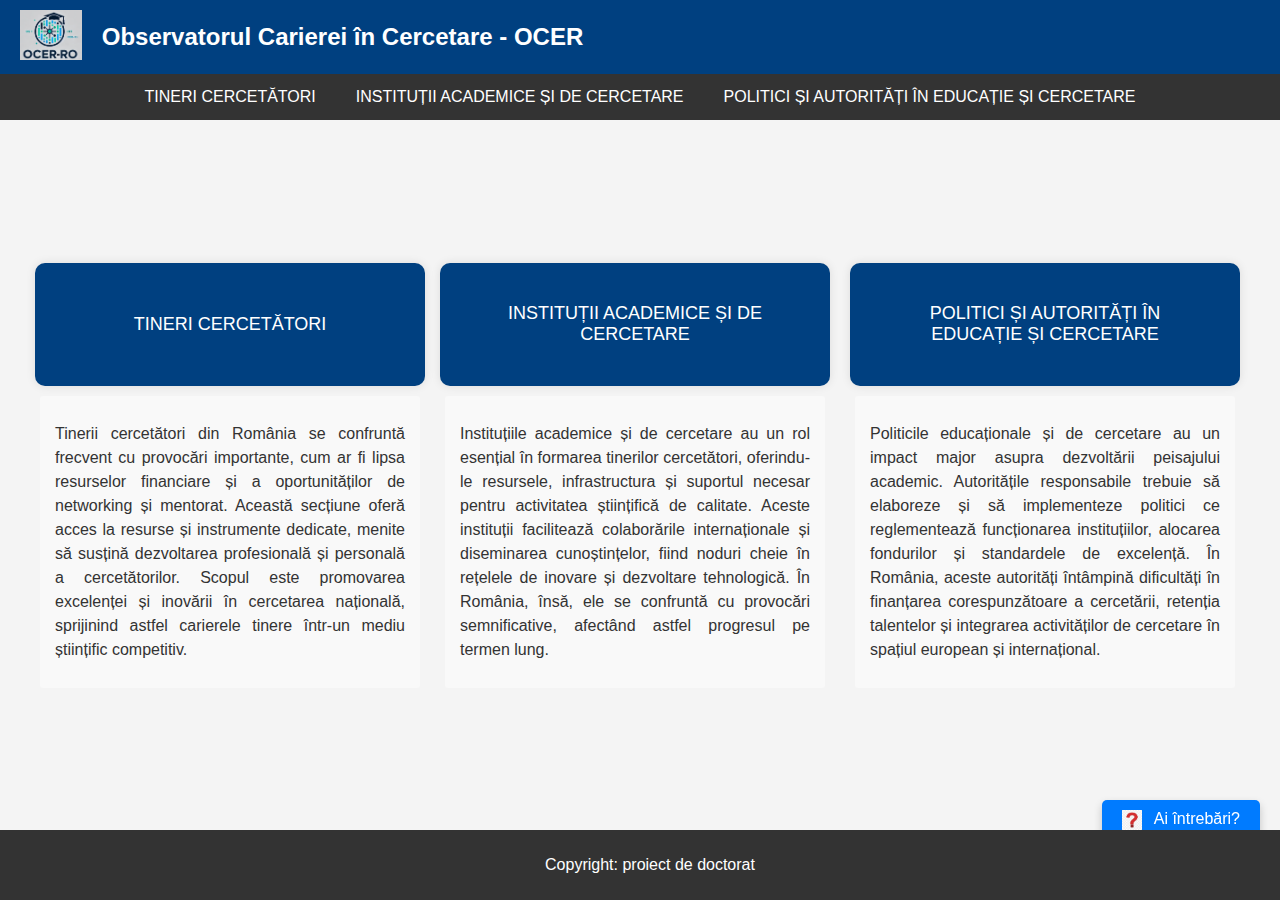
<file: index.html>
<!DOCTYPE html>
<html lang="ro">
<head>
    <meta charset="UTF-8">
    <meta name="viewport" content="width=device-width, initial-scale=1.0">
    <title>Observatorul Carierei în Cercetare - OCER</title>
    <link rel="stylesheet" href="style.css">
</head>
<body>

<header>
    <div class="logo">
        <a href="index.html">
            <img src="logo1.png" alt="Logo OCER">
        </a>
    </div>
    <div class="title">
        <h1>Observatorul Carierei în Cercetare - OCER</h1>
    </div>
</header>

<nav>
    <ul>
        <li><a href="tinericercetatori.html">TINERI CERCETĂTORI</a>
            <ul class="submenu">
                <li><a href="instrumente-evaluare.html">INSTRUMENTE EVALUARE</a></li>
                <li><a href="resurse-academice.html">RESURSE ACADEMICE</a></li>
                <li><a href="feedback.html">FEEDBACK</a></li>
            </ul>
        </li>
        <li><a href="institutii-academice.html">INSTITUȚII ACADEMICE ȘI DE CERCETARE</a>
            <ul class="submenu">
                <li><a href="monitorizare-progres.html">MONITORIZAREA PROGRESULUI CERCETĂRII</a></li>
                <li><a href="evaluare-conditii.html">EVALUAREA CONDIȚIILOR DE MUNCĂ</a></li>
                <li><a href="suport-dezvoltare.html">SUPORT ÎN DEZVOLTAREA CARIEREI</a></li>
            </ul>
        </li>
        <li><a href="politici-autoritati.html">POLITICI ȘI AUTORITĂȚI ÎN EDUCAȚIE ȘI CERCETARE</a>
            <ul class="submenu">
                <li><a href="politici-cercetare.html">POLITICI DE CERCETARE</a></li>
                <li><a href="evaluare-impact.html">EVALUAREA IMPACTULUI INVESTIȚIILOR ÎN CERCETARE</a></li>
                <li><a href="imbunatatire-mediu.html">ÎMBUNĂTĂȚIREA MEDIULUI DE CERCETARE</a></li>
            </ul>
        </li>
    </ul>
</nav>

<main>
    <div class="container">
        <div class="column">
            <div class="box">
                <a href="tinericercetatori.html">TINERI CERCETĂTORI</a>
            </div>
           
            <div class="text-index">
                <p>Tinerii cercetători din România se confruntă frecvent cu provocări importante, cum ar fi lipsa resurselor financiare și a oportunităților de networking și mentorat. Această secțiune oferă acces la resurse și instrumente dedicate, menite să susțină dezvoltarea profesională și personală a cercetătorilor. Scopul este promovarea excelenței și inovării în cercetarea națională, sprijinind astfel carierele tinere într-un mediu științific competitiv.</p>
            </div>
        </div>

        <div class="column">
            <div class="box">
                <a href="institutii-academice.html">INSTITUȚII ACADEMICE ȘI DE CERCETARE</a>
            </div>
            <div class="text-index">
                <p>
                    Instituțiile academice și de cercetare au un rol esențial în formarea tinerilor cercetători, oferindu-le resursele, infrastructura și suportul necesar pentru activitatea științifică de calitate. Aceste instituții facilitează colaborările internaționale și diseminarea cunoștințelor, fiind noduri cheie în rețelele de inovare și dezvoltare tehnologică. În România, însă, ele se confruntă cu provocări semnificative, afectând astfel progresul pe termen lung.</p>
            </div>
        </div>

        <div class="column">
            <div class="box">
                <a href="politici-autoritati.html">POLITICI ȘI AUTORITĂȚI ÎN EDUCAȚIE ȘI CERCETARE</a>
            </div>
            <div class="text-index">
                <p>Politicile educaționale și de cercetare au un impact major asupra dezvoltării peisajului academic. Autoritățile responsabile trebuie să elaboreze și să implementeze politici ce reglementează funcționarea instituțiilor, alocarea fondurilor și standardele de excelență. În România, aceste autorități întâmpină dificultăți în finanțarea corespunzătoare a cercetării, retenția talentelor și integrarea activităților de cercetare în spațiul european și internațional.</p>
            </div>
        </div>
    </div>
</main>

<div class="floating-button" onclick="window.location.href='mailto:elena.faina@upb.ro'">
    <img src="intrebari.jpg" alt="Întrebări">
    Ai întrebări?
</div>

<footer>
    <p>Copyright: proiect de doctorat</p>
</footer>

</body>
</html>
</file>
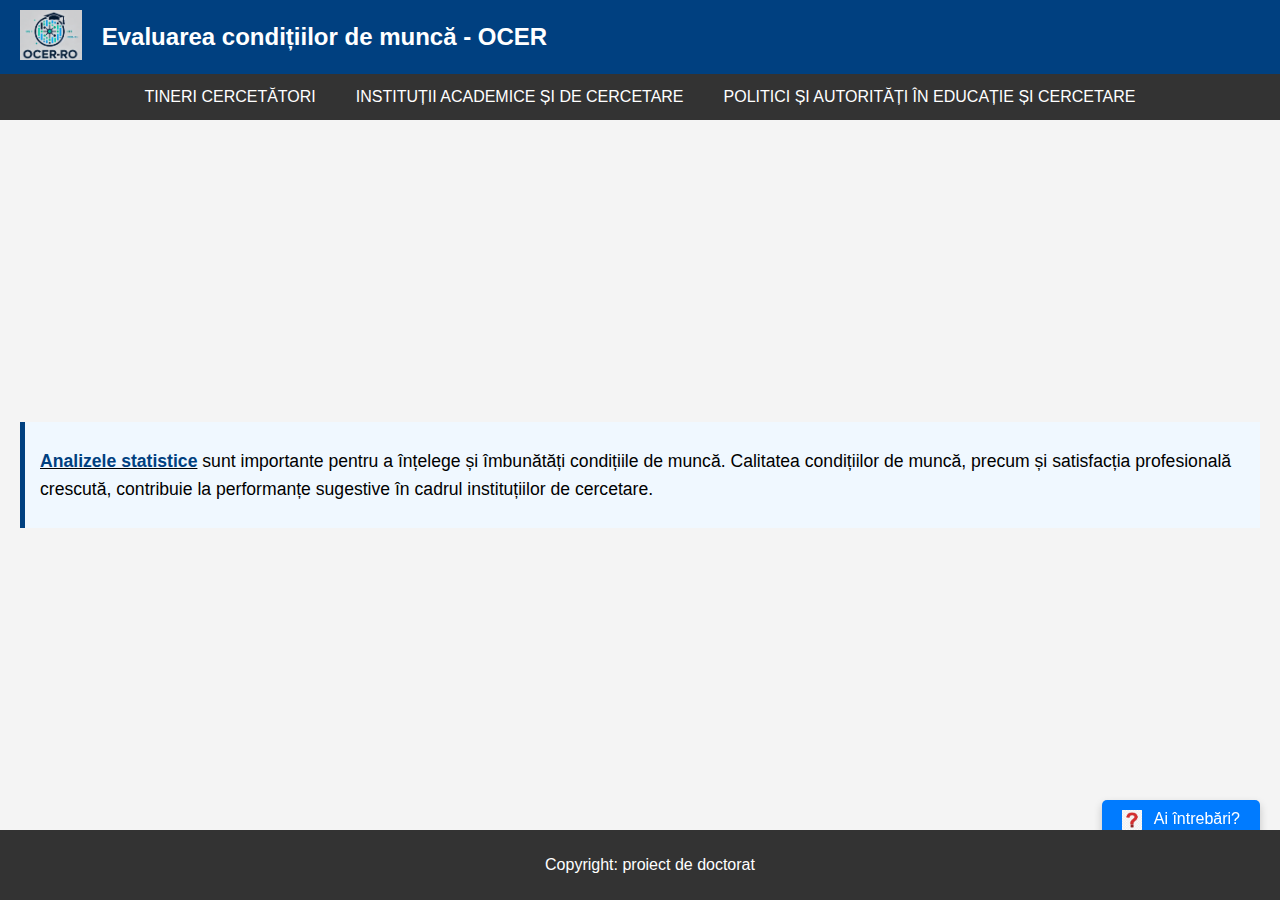
<file: evaluare-conditii.html>
<!DOCTYPE html>
<html lang="ro">
<head>
    <meta charset="UTF-8">
    <meta name="viewport" content="width=device-width, initial-scale=1.0">
    <title>Evaluarea condițiilor de muncă - OCER</title>
    <link rel="stylesheet" href="style.css">
</head>
<body>

<header>
    <div class="logo">
        <a href="index.html">
            <img src="logo1.png" alt="Logo OCER">
        </a>
    </div>
    <div class="title">
        <h1>Evaluarea condițiilor de muncă - OCER</h1>
    </div>
</header>

<nav>
    <ul>
        <li><a href="tinericercetatori.html">TINERI CERCETĂTORI</a>
            <ul class="submenu">
                <li><a href="instrumente-evaluare.html">INSTRUMENTE EVALUARE</a></li>
                <li><a href="resurse-academice.html">RESURSE ACADEMICE</a></li>
                <li><a href="feedback.html">FEEDBACK</a></li>
            </ul>
        </li>
        <li><a href="institutii-academice.html">INSTITUȚII ACADEMICE ȘI DE CERCETARE</a>
            <ul class="submenu">
                <li><a href="monitorizare-progres.html">MONITORIZAREA PROGRESULUI CERCETĂRII</a></li>
                <li><a href="evaluare-conditii.html">EVALUAREA CONDIȚIILOR DE MUNCĂ</a></li>
                <li><a href="suport-dezvoltare.html">SUPORT ÎN DEZVOLTAREA CARIEREI</a></li>
            </ul>
        </li>
        <li><a href="politici-autoritati.html">POLITICI ȘI AUTORITĂȚI ÎN EDUCAȚIE ȘI CERCETARE</a>
            <ul class="submenu">
                <li><a href="politici-cercetare.html">POLITICI DE CERCETARE</a></li>
                <li><a href="evaluare-impact.html">EVALUAREA IMPACTULUI INVESTIȚIILOR ÎN CERCETARE</a></li>
                <li><a href="imbunatatire-mediu.html">ÎMBUNĂTĂȚIREA MEDIULUI DE CERCETARE</a></li>
            </ul>
        </li>
    </ul>
</nav>

<main>
    <div class="text">
        <p><u><strong>Analizele statistice</u></strong> sunt importante pentru a înțelege și îmbunătăți condițiile de muncă. Calitatea condițiilor de muncă, precum și satisfacția profesională crescută, contribuie la performanțe sugestive în cadrul instituțiilor de cercetare.</p>
    </div>
</main>

<div class="floating-button" onclick="window.location.href='mailto:elena.faina@upb.ro'">
    <img src="intrebari.jpg" alt="Întrebări">
    Ai întrebări?
</div>

<footer>
    <p>Copyright: proiect de doctorat</p>
</footer>

</body>
</html>
</file>
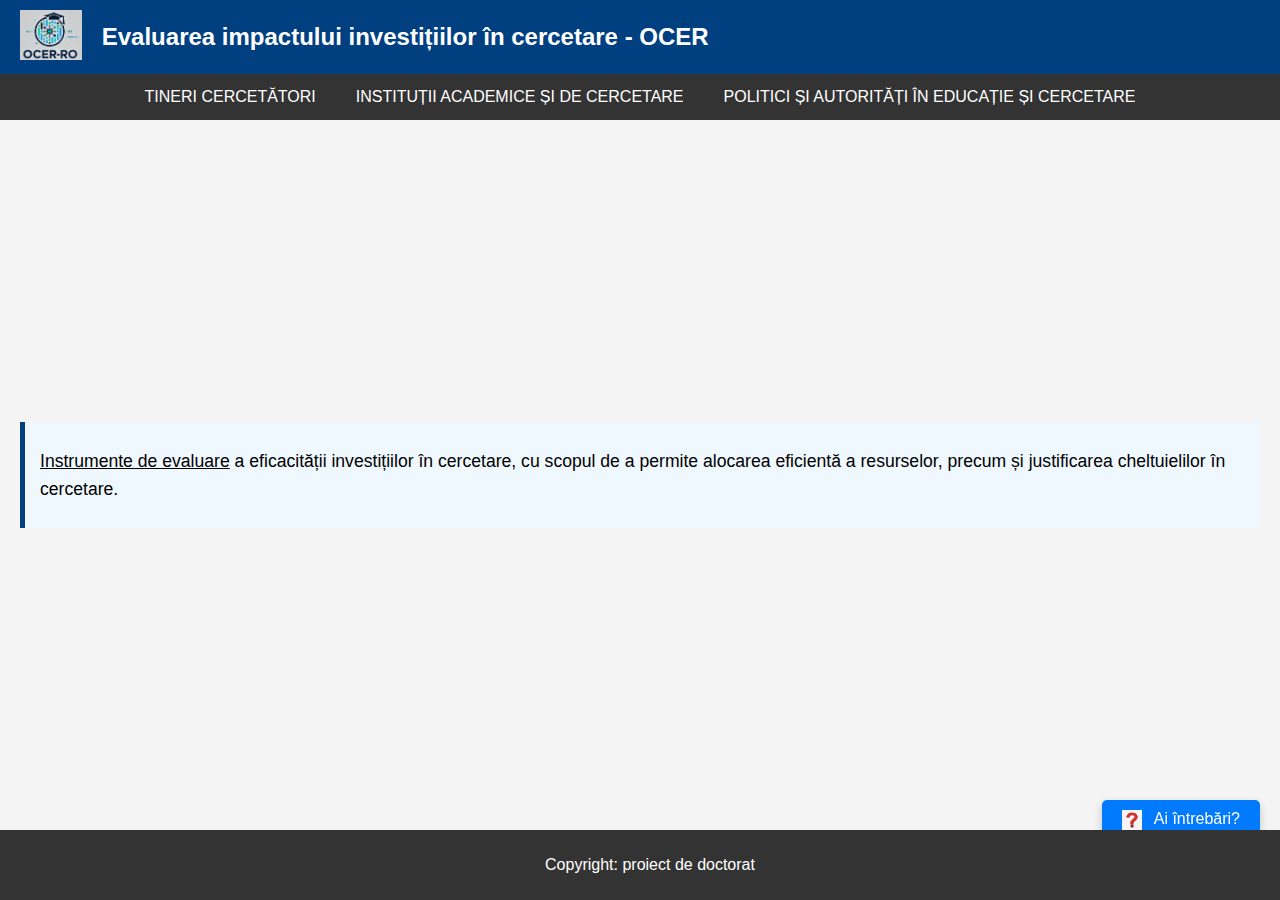
<file: evaluare-impact.html>
<!DOCTYPE html>
<html lang="ro">
<head>
    <meta charset="UTF-8">
    <meta name="viewport" content="width=device-width, initial-scale=1.0">
    <title>Evaluarea impactului investițiilor în cercetare - OCER</title>
    <link rel="stylesheet" href="style.css">
</head>
<body>

<header>
    <div class="logo">
        <a href="index.html">
            <img src="logo1.png" alt="Logo OCER">
        </a>
    </div>
    <div class="title">
        <h1>Evaluarea impactului investițiilor în cercetare - OCER</h1>
    </div>
</header>

<nav>
    <ul>
        <li><a href="tinericercetatori.html">TINERI CERCETĂTORI</a>
            <ul class="submenu">
                <li><a href="instrumente-evaluare.html">INSTRUMENTE EVALUARE</a></li>
                <li><a href="resurse-academice.html">RESURSE ACADEMICE</a></li>
                <li><a href="feedback.html">FEEDBACK</a></li>
            </ul>
        </li>
        <li><a href="institutii-academice.html">INSTITUȚII ACADEMICE ȘI DE CERCETARE</a>
            <ul class="submenu">
                <li><a href="monitorizare-progres.html">MONITORIZAREA PROGRESULUI CERCETĂRII</a></li>
                <li><a href="evaluare-conditii.html">EVALUAREA CONDIȚIILOR DE MUNCĂ</a></li>
                <li><a href="suport-dezvoltare.html">SUPORT ÎN DEZVOLTAREA CARIEREI</a></li>
            </ul>
        </li>
        <li><a href="politici-autoritati.html">POLITICI ȘI AUTORITĂȚI ÎN EDUCAȚIE ȘI CERCETARE</a>
            <ul class="submenu">
                <li><a href="politici-cercetare.html">POLITICI DE CERCETARE</a></li>
                <li><a href="evaluare-impact.html">EVALUAREA IMPACTULUI INVESTIȚIILOR ÎN CERCETARE</a></li>
                <li><a href="imbunatatire-mediu.html">ÎMBUNĂTĂȚIREA MEDIULUI DE CERCETARE</a></li>
            </ul>
        </li>
    </ul>
</nav>

<main>
    <div class="text">
        <p><u>Instrumente de evaluare</u> a eficacității investițiilor în cercetare, cu scopul de a permite alocarea eficientă a resurselor, precum și justificarea cheltuielilor în cercetare.</p>
    </div>
</main>

<div class="floating-button" onclick="window.location.href='mailto:elena.faina@upb.ro'">
    <img src="intrebari.jpg" alt="Întrebări">
    Ai întrebări?
</div>

<footer>
    <p>Copyright: proiect de doctorat</p>
</footer>

</body>
</html>
</file>
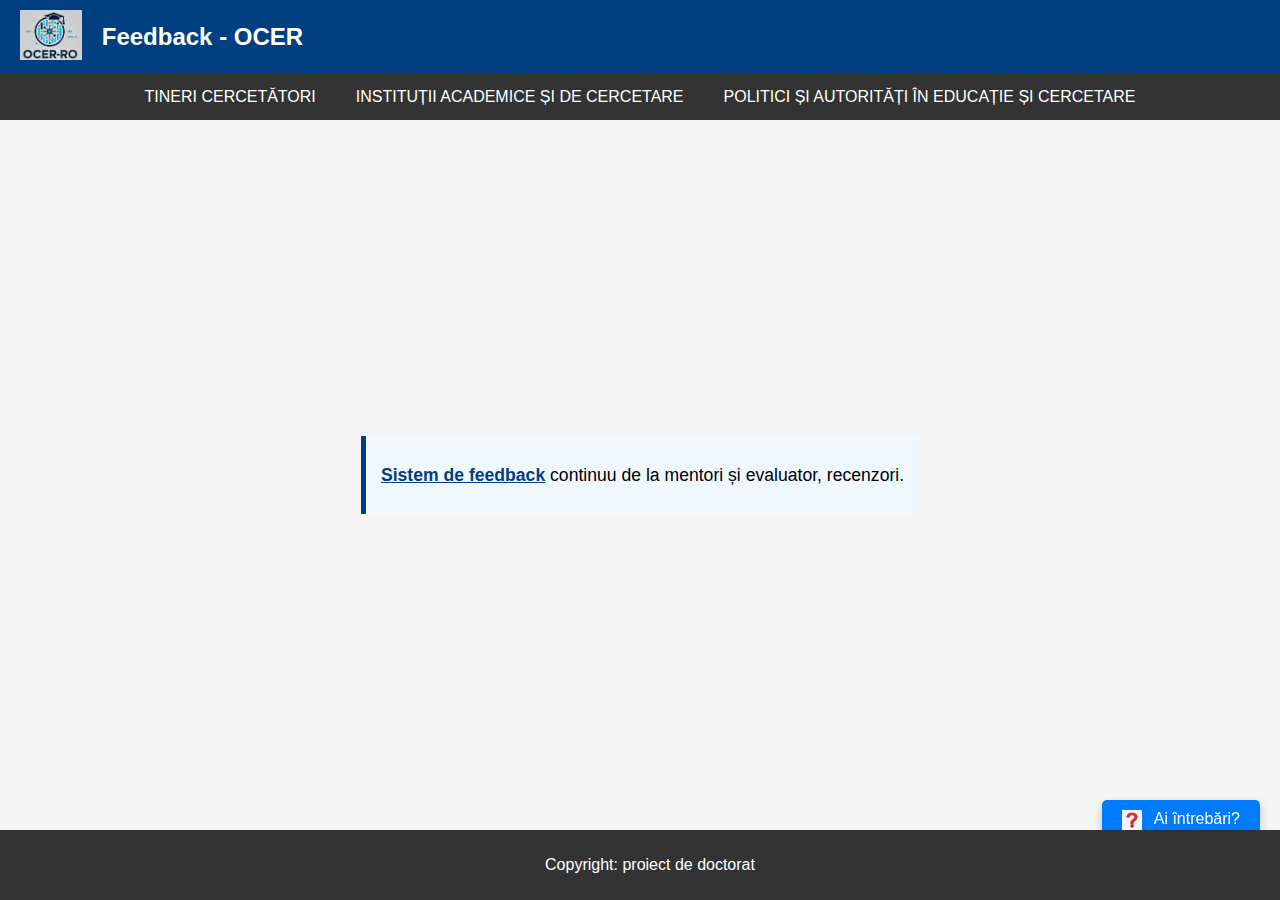
<file: feedback.html>
<!DOCTYPE html>
<html lang="ro">
<head>
    <meta charset="UTF-8">
    <meta name="viewport" content="width=device-width, initial-scale=1.0">
    <title>Feedback - OCER</title>
    <link rel="stylesheet" href="style.css">
</head>
<body>

<header>
    <div class="logo">
        <a href="index.html">
            <img src="logo1.png" alt="Logo OCER">
        </a>
    </div>
    <div class="title">
        <h1>Feedback - OCER</h1>
    </div>
</header>

<nav>
    <ul>
        <li><a href="tinericercetatori.html">TINERI CERCETĂTORI</a>
            <ul class="submenu">
                <li><a href="instrumente-evaluare.html">INSTRUMENTE EVALUARE</a></li>
                <li><a href="resurse-academice.html">RESURSE ACADEMICE</a></li>
                <li><a href="feedback.html">FEEDBACK</a></li>
            </ul>
        </li>
        <li><a href="institutii-academice.html">INSTITUȚII ACADEMICE ȘI DE CERCETARE</a>
            <ul class="submenu">
                <li><a href="monitorizare-progres.html">MONITORIZAREA PROGRESULUI CERCETĂRII</a></li>
                <li><a href="evaluare-conditii.html">EVALUAREA CONDIȚIILOR DE MUNCĂ</a></li>
                <li><a href="suport-dezvoltare.html">SUPORT ÎN DEZVOLTAREA CARIEREI</a></li>
            </ul>
        </li>
        <li><a href="politici-autoritati.html">POLITICI ȘI AUTORITĂȚI ÎN EDUCAȚIE ȘI CERCETARE</a>
            <ul class="submenu">
                <li><a href="politici-cercetare.html">POLITICI DE CERCETARE</a></li>
                <li><a href="evaluare-impact.html">EVALUAREA IMPACTULUI INVESTIȚIILOR ÎN CERCETARE</a></li>
                <li><a href="imbunatatire-mediu.html">ÎMBUNĂTĂȚIREA MEDIULUI DE CERCETARE</a></li>
            </ul>
        </li>
    </ul>
</nav>

<main>
    <div class="text">
        <p><strong><u>Sistem de feedback</u></strong> continuu de la mentori și evaluator, recenzori.</p>
    </div>
</main>

<div class="floating-button" onclick="window.location.href='mailto:elena.faina@upb.ro'">
    <img src="intrebari.jpg" alt="Întrebări">
    Ai întrebări?
</div>

<footer>
    <p>Copyright: proiect de doctorat</p>
</footer>

</body>
</html>
</file>
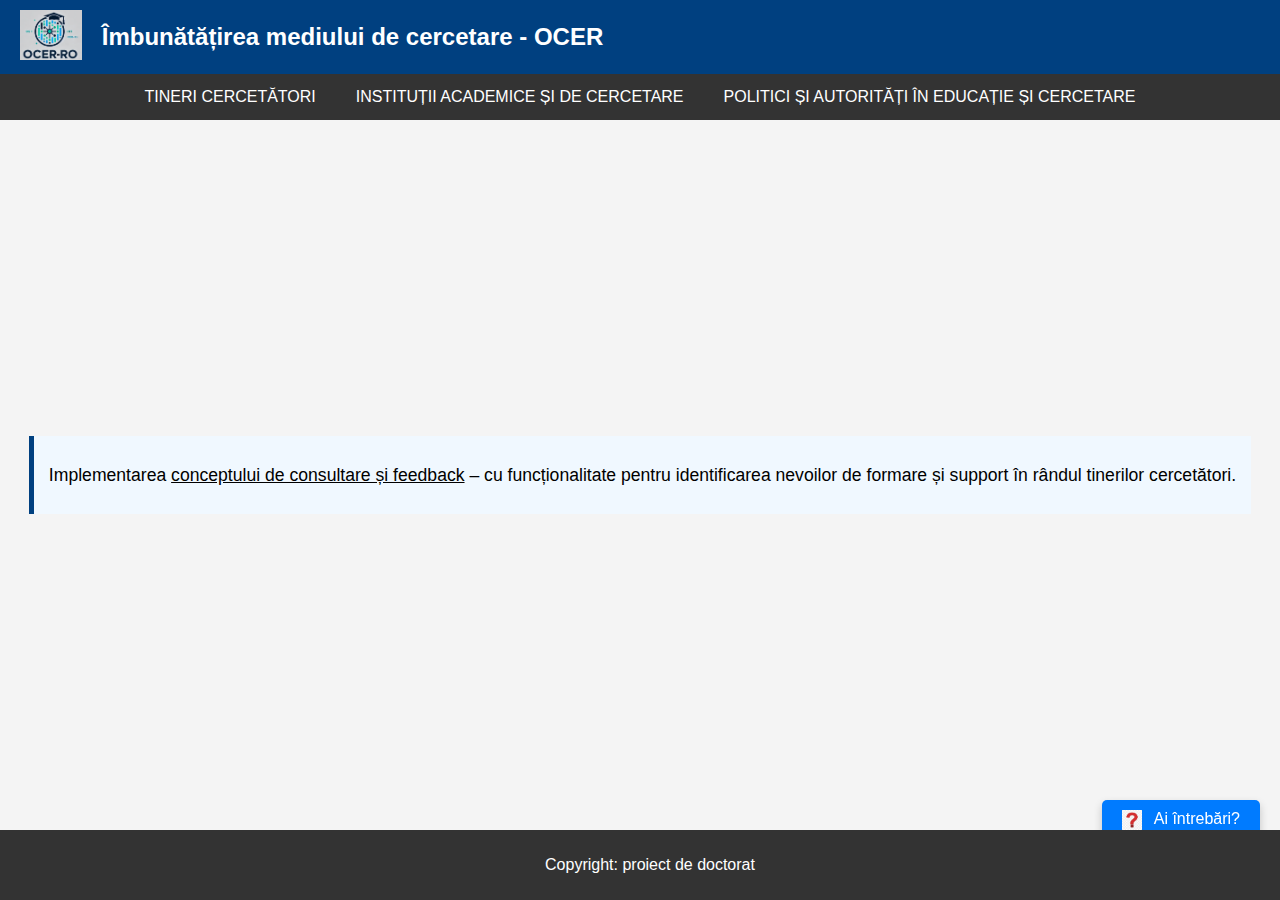
<file: imbunatatire-mediu.html>
<!DOCTYPE html>
<html lang="ro">
<head>
    <meta charset="UTF-8">
    <meta name="viewport" content="width=device-width, initial-scale=1.0">
    <title>Îmbunătățirea mediului de cercetare - OCER</title>
    <link rel="stylesheet" href="style.css">
</head>
<body>

<header>
    <div class="logo">
        <a href="index.html">
            <img src="logo1.png" alt="Logo OCER">
        </a>
    </div>
    <div class="title">
        <h1>Îmbunătățirea mediului de cercetare - OCER</h1>
    </div>
</header>

<nav>
    <ul>
        <li><a href="tinericercetatori.html">TINERI CERCETĂTORI</a>
            <ul class="submenu">
                <li><a href="instrumente-evaluare.html">INSTRUMENTE EVALUARE</a></li>
                <li><a href="resurse-academice.html">RESURSE ACADEMICE</a></li>
                <li><a href="feedback.html">FEEDBACK</a></li>
            </ul>
        </li>
        <li><a href="institutii-academice.html">INSTITUȚII ACADEMICE ȘI DE CERCETARE</a>
            <ul class="submenu">
                <li><a href="monitorizare-progres.html">MONITORIZAREA PROGRESULUI CERCETĂRII</a></li>
                <li><a href="evaluare-conditii.html">EVALUAREA CONDIȚIILOR DE MUNCĂ</a></li>
                <li><a href="suport-dezvoltare.html">SUPORT ÎN DEZVOLTAREA CARIEREI</a></li>
            </ul>
        </li>
        <li><a href="politici-autoritati.html">POLITICI ȘI AUTORITĂȚI ÎN EDUCAȚIE ȘI CERCETARE</a>
            <ul class="submenu">
                <li><a href="politici-cercetare.html">POLITICI DE CERCETARE</a></li>
                <li><a href="evaluare-impact.html">EVALUAREA IMPACTULUI INVESTIȚIILOR ÎN CERCETARE</a></li>
                <li><a href="imbunatatire-mediu.html">ÎMBUNĂTĂȚIREA MEDIULUI DE CERCETARE</a></li>
            </ul>
        </li>
    </ul>
</nav>

<main>
    <div class="text">
        <p>Implementarea <u>conceptului de consultare și feedback</u> – cu funcționalitate pentru identificarea nevoilor de formare și support în rândul tinerilor cercetători. </p>
    </div>
</main>

<div class="floating-button" onclick="window.location.href='mailto:elena.faina@upb.ro'">
    <img src="intrebari.jpg" alt="Întrebări">
    Ai întrebări?
</div>

<footer>
    <p>Copyright: proiect de doctorat</p>
</footer>

</body>
</html>
</file>
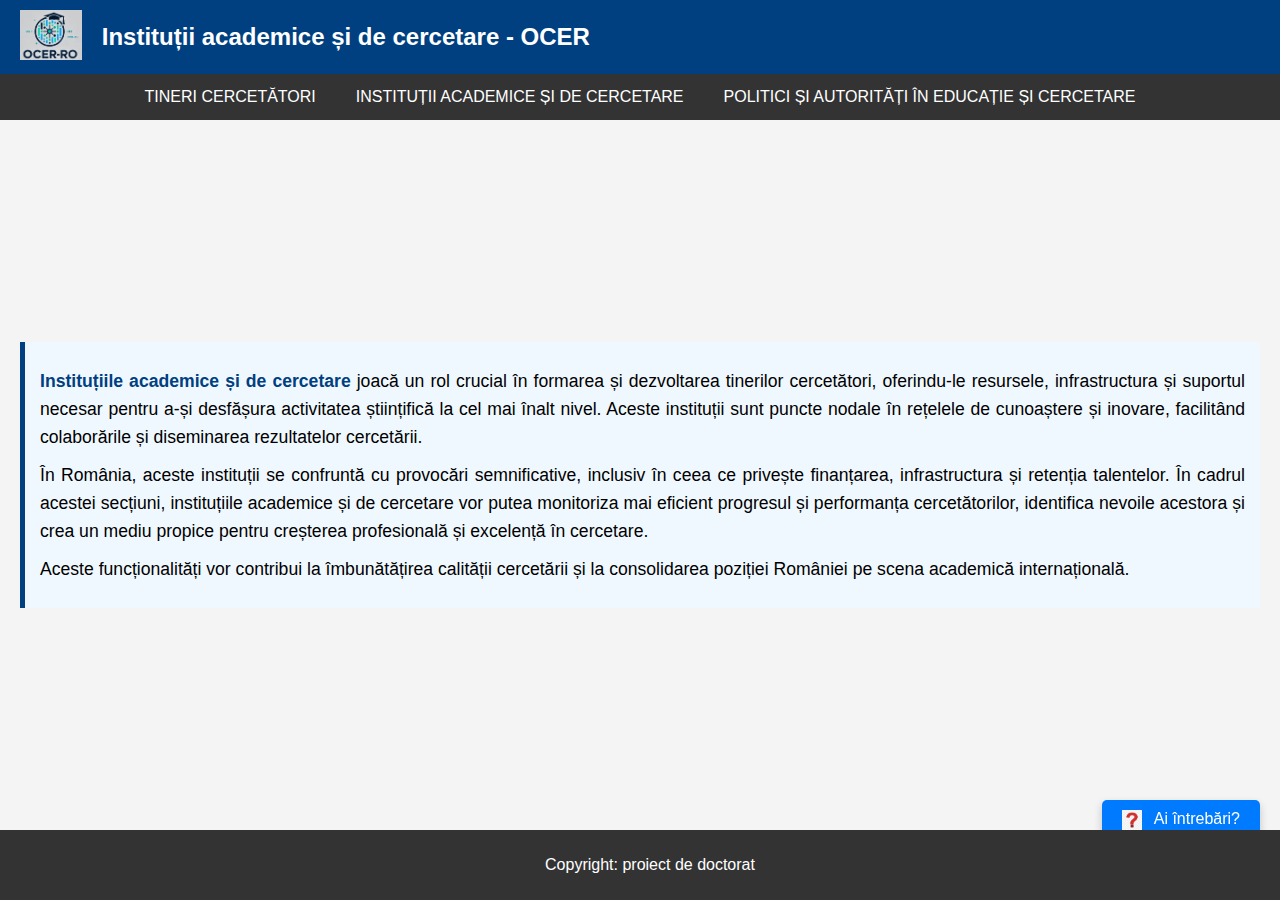
<file: institutii-academice.html>
<!DOCTYPE html>
<html lang="ro">
<head>
    <meta charset="UTF-8">
    <meta name="viewport" content="width=device-width, initial-scale=1.0">
    <title>Instituții academice și de cercetare - OCER</title>
    <link rel="stylesheet" href="style.css">
</head>
<body>

<header>
    <div class="logo">
        <a href="index.html">
            <img src="logo1.png" alt="Logo OCER">
        </a>
    </div>
    <div class="title">
        <h1>Instituții academice și de cercetare - OCER</h1>
    </div>
</header>

<nav>
    <ul>
        <li><a href="tinericercetatori.html">TINERI CERCETĂTORI</a>
            <ul class="submenu">
                <li><a href="instrumente-evaluare.html">INSTRUMENTE EVALUARE</a></li>
                <li><a href="resurse-academice.html">RESURSE ACADEMICE</a></li>
                <li><a href="feedback.html">FEEDBACK</a></li>
            </ul>
        </li>
        <li><a href="institutii-academice.html">INSTITUȚII ACADEMICE ȘI DE CERCETARE</a>
            <ul class="submenu">
                <li><a href="monitorizare-progres.html">MONITORIZAREA PROGRESULUI CERCETĂRII</a></li>
                <li><a href="evaluare-conditii.html">EVALUAREA CONDIȚIILOR DE MUNCĂ</a></li>
                <li><a href="suport-dezvoltare.html">SUPORT ÎN DEZVOLTAREA CARIEREI</a></li>
            </ul>
        </li>
        <li><a href="politici-autoritati.html">POLITICI ȘI AUTORITĂȚI ÎN EDUCAȚIE ȘI CERCETARE</a>
            <ul class="submenu">
                <li><a href="politici-cercetare.html">POLITICI DE CERCETARE</a></li>
                <li><a href="evaluare-impact.html">EVALUAREA IMPACTULUI INVESTIȚIILOR ÎN CERCETARE</a></li>
                <li><a href="imbunatatire-mediu.html">ÎMBUNĂTĂȚIREA MEDIULUI DE CERCETARE</a></li>
            </ul>
        </li>
    </ul>
</nav>

<main>
    <div class="text" style="text-align: justify;">
        <p><strong>Instituțiile academice și de cercetare</strong> joacă un rol crucial în formarea și dezvoltarea tinerilor cercetători, oferindu-le resursele, infrastructura și suportul necesar pentru a-și desfășura activitatea științifică la cel mai înalt nivel. Aceste instituții sunt puncte nodale în rețelele de cunoaștere și inovare, facilitând colaborările și diseminarea rezultatelor cercetării.</p>
        <p>În România, aceste instituții se confruntă cu provocări semnificative, inclusiv în ceea ce privește finanțarea, infrastructura și retenția talentelor. În cadrul acestei secțiuni, instituțiile academice și de cercetare vor putea monitoriza mai eficient progresul și performanța cercetătorilor, identifica nevoile acestora și crea un mediu propice pentru creșterea profesională și excelență în cercetare.</p>
        <p>Aceste funcționalități vor contribui la îmbunătățirea calității cercetării și la consolidarea poziției României pe scena academică internațională.</p>
    </div>
</main>

<div class="floating-button" onclick="window.location.href='mailto:elena.faina@upb.ro'">
    <img src="intrebari.jpg" alt="Întrebări">
    Ai întrebări?
</div>

<footer>
    <p>Copyright: proiect de doctorat</p>
</footer>

</body>
</html>
</file>
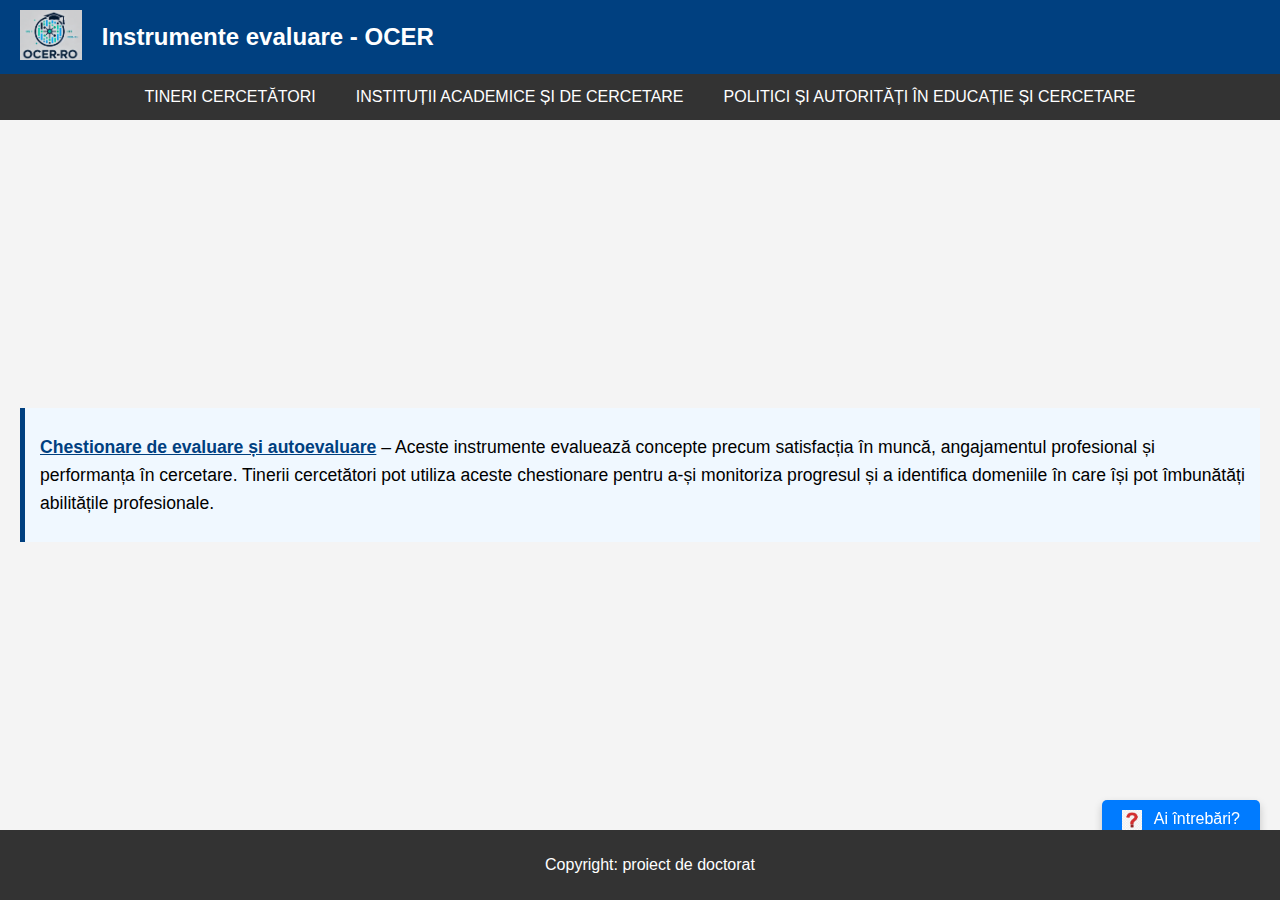
<file: instrumente-evaluare.html>
<!DOCTYPE html>
<html lang="ro">
<head>
    <meta charset="UTF-8">
    <meta name="viewport" content="width=device-width, initial-scale=1.0">
    <title>Instrumente evaluare - OCER</title>
    <link rel="stylesheet" href="style.css">
</head>
<body>

<header>
    <div class="logo">
        <a href="index.html">
            <img src="logo1.png" alt="Logo OCER">
        </a>
    </div>
    <div class="title">
        <h1>Instrumente evaluare - OCER</h1>
    </div>
</header>

<nav>
    <ul>
        <li><a href="tinericercetatori.html">TINERI CERCETĂTORI</a>
            <ul class="submenu">
                <li><a href="instrumente-evaluare.html">INSTRUMENTE EVALUARE</a></li>
                <li><a href="resurse-academice.html">RESURSE ACADEMICE</a></li>
                <li><a href="feedback.html">FEEDBACK</a></li>
            </ul>
        </li>
        <li><a href="institutii-academice.html">INSTITUȚII ACADEMICE ȘI DE CERCETARE</a>
            <ul class="submenu">
                <li><a href="monitorizare-progres.html">MONITORIZAREA PROGRESULUI CERCETĂRII</a></li>
                <li><a href="evaluare-conditii.html">EVALUAREA CONDIȚIILOR DE MUNCĂ</a></li>
                <li><a href="suport-dezvoltare.html">SUPORT ÎN DEZVOLTAREA CARIEREI</a></li>
            </ul>
        </li>
        <li><a href="politici-autoritati.html">POLITICI ȘI AUTORITĂȚI ÎN EDUCAȚIE ȘI CERCETARE</a>
            <ul class="submenu">
                <li><a href="politici-cercetare.html">POLITICI DE CERCETARE</a></li>
                <li><a href="evaluare-impact.html">EVALUAREA IMPACTULUI INVESTIȚIILOR ÎN CERCETARE</a></li>
                <li><a href="imbunatatire-mediu.html">ÎMBUNĂTĂȚIREA MEDIULUI DE CERCETARE</a></li>
            </ul>
        </li>
    </ul>
</nav>

<main>
    <div class="text">
        <p><strong><u>Chestionare de evaluare și autoevaluare</u></strong> – Aceste instrumente evaluează concepte precum satisfacția în muncă, angajamentul profesional și performanța în cercetare. Tinerii cercetători pot utiliza aceste chestionare pentru a-și monitoriza progresul și a identifica domeniile în care își pot îmbunătăți abilitățile profesionale.</p>
    </div>
</main>

<div class="floating-button" onclick="window.location.href='mailto:elena.faina@upb.ro'">
    <img src="intrebari.jpg" alt="Întrebări">
    Ai întrebări?
</div>

<footer>
    <p>Copyright: proiect de doctorat</p>
</footer>

</body>
</html>
</file>
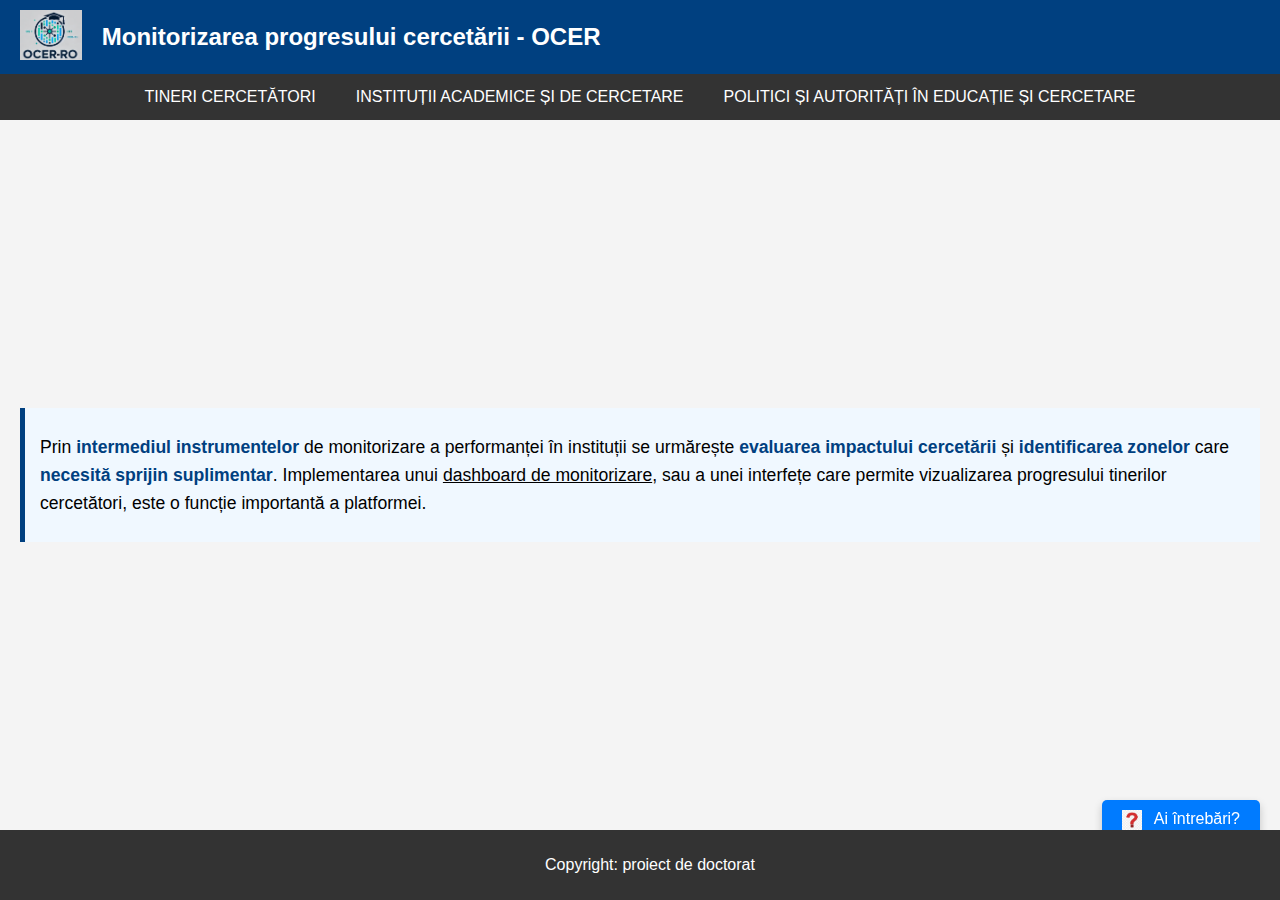
<file: monitorizare-progres.html>
<!DOCTYPE html>
<html lang="ro">
<head>
    <meta charset="UTF-8">
    <meta name="viewport" content="width=device-width, initial-scale=1.0">
    <title>Monitorizarea progresului cercetării - OCER</title>
    <link rel="stylesheet" href="style.css">
</head>
<body>

<header>
    <div class="logo">
        <a href="index.html">
            <img src="logo1.png" alt="Logo OCER">
        </a>
    </div>
    <div class="title">
        <h1>Monitorizarea progresului cercetării - OCER</h1>
    </div>
</header>

<nav>
    <ul>
        <li><a href="tinericercetatori.html">TINERI CERCETĂTORI</a>
            <ul class="submenu">
                <li><a href="instrumente-evaluare.html">INSTRUMENTE EVALUARE</a></li>
                <li><a href="resurse-academice.html">RESURSE ACADEMICE</a></li>
                <li><a href="feedback.html">FEEDBACK</a></li>
            </ul>
        </li>
        <li><a href="institutii-academice.html">INSTITUȚII ACADEMICE ȘI DE CERCETARE</a>
            <ul class="submenu">
                <li><a href="monitorizare-progres.html">MONITORIZAREA PROGRESULUI CERCETĂRII</a></li>
                <li><a href="evaluare-conditii.html">EVALUAREA CONDIȚIILOR DE MUNCĂ</a></li>
                <li><a href="suport-dezvoltare.html">SUPORT ÎN DEZVOLTAREA CARIEREI</a></li>
            </ul>
        </li>
        <li><a href="politici-autoritati.html">POLITICI ȘI AUTORITĂȚI ÎN EDUCAȚIE ȘI CERCETARE</a>
            <ul class="submenu">
                <li><a href="politici-cercetare.html">POLITICI DE CERCETARE</a></li>
                <li><a href="evaluare-impact.html">EVALUAREA IMPACTULUI INVESTIȚIILOR ÎN CERCETARE</a></li>
                <li><a href="imbunatatire-mediu.html">ÎMBUNĂTĂȚIREA MEDIULUI DE CERCETARE</a></li>
            </ul>
        </li>
    </ul>
</nav>

<main>
 
    <div class="text">
        <p>Prin <strong>intermediul instrumentelor</strong> de monitorizare a performanței în instituții se urmărește <strong>evaluarea impactului cercetării</strong> și <strong>identificarea zonelor</strong> care <strong>necesită sprijin suplimentar</strong>. Implementarea unui <u>dashboard de monitorizare</u>, sau a unei interfețe care permite vizualizarea progresului tinerilor cercetători, este o funcție importantă a platformei.</p>
    </div>
</main>

<div class="floating-button" onclick="window.location.href='mailto:elena.faina@upb.ro'">
    <img src="intrebari.jpg" alt="Întrebări">
    Ai întrebări?
</div>

<footer>
    <p>Copyright: proiect de doctorat</p>
</footer>

</body>
</html>
</file>
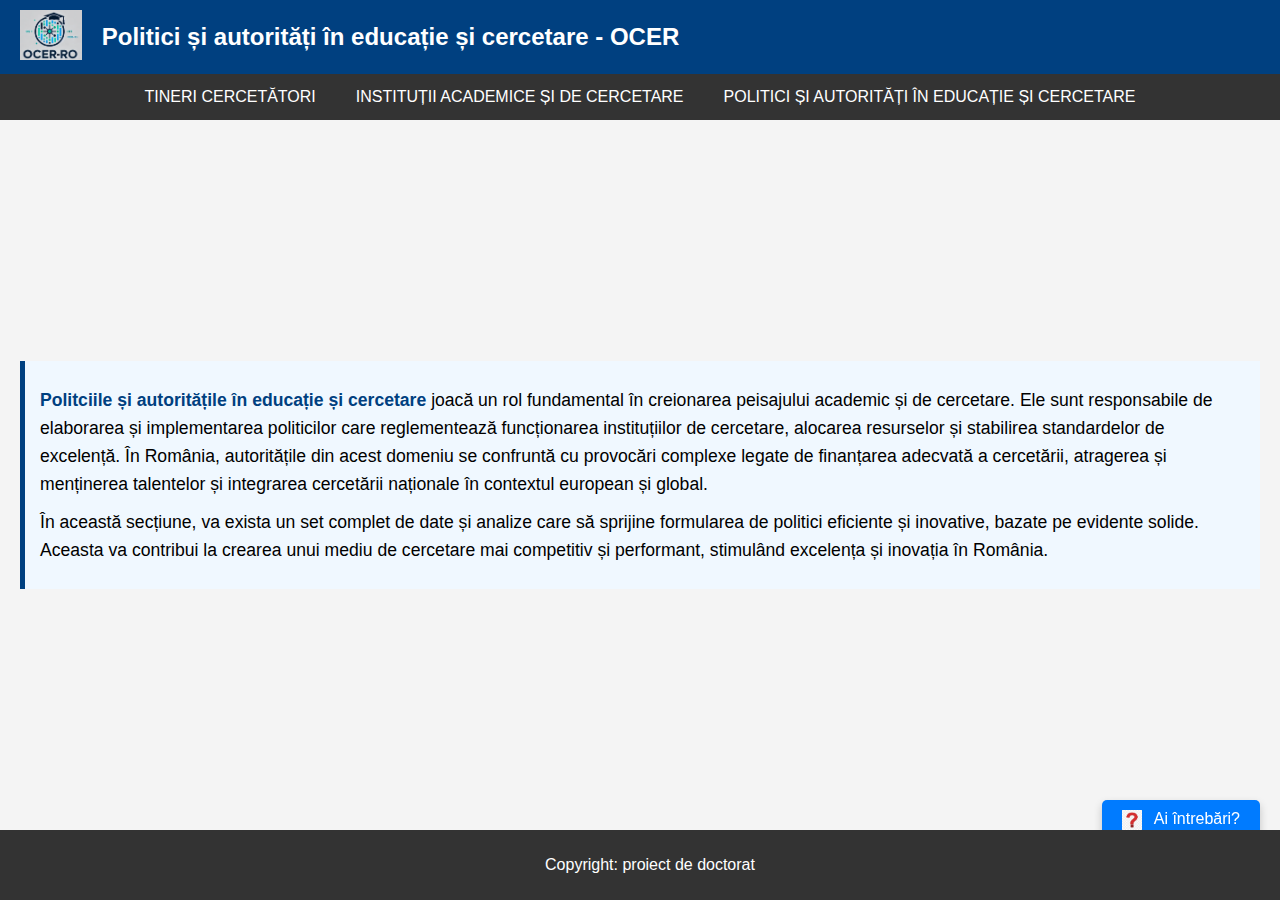
<file: politici-autoritati.html>
<!DOCTYPE html>
<html lang="ro">
<head>
    <meta charset="UTF-8">
    <meta name="viewport" content="width=device-width, initial-scale=1.0">
    <title>Politici și autorități în educație și cercetare - OCER</title>
    <link rel="stylesheet" href="style.css">
</head>
<body>

<header>
    <div class="logo">
        <a href="index.html">
            <img src="logo1.png" alt="Logo OCER">
        </a>
    </div>
    <div class="title">
        <h1>Politici și autorități în educație și cercetare - OCER</h1>
    </div>
</header>

<nav>
    <ul>
        <li><a href="tinericercetatori.html">TINERI CERCETĂTORI</a>
            <ul class="submenu">
                <li><a href="instrumente-evaluare.html">INSTRUMENTE EVALUARE</a></li>
                <li><a href="resurse-academice.html">RESURSE ACADEMICE</a></li>
                <li><a href="feedback.html">FEEDBACK</a></li>
            </ul>
        </li>
        <li><a href="institutii-academice.html">INSTITUȚII ACADEMICE ȘI DE CERCETARE</a>
            <ul class="submenu">
                <li><a href="monitorizare-progres.html">MONITORIZAREA PROGRESULUI CERCETĂRII</a></li>
                <li><a href="evaluare-conditii.html">EVALUAREA CONDIȚIILOR DE MUNCĂ</a></li>
                <li><a href="suport-dezvoltare.html">SUPORT ÎN DEZVOLTAREA CARIEREI</a></li>
            </ul>
        </li>
        <li><a href="politici-autoritati.html">POLITICI ȘI AUTORITĂȚI ÎN EDUCAȚIE ȘI CERCETARE</a>
            <ul class="submenu">
                <li><a href="politici-cercetare.html">POLITICI DE CERCETARE</a></li>
                <li><a href="evaluare-impact.html">EVALUAREA IMPACTULUI INVESTIȚIILOR ÎN CERCETARE</a></li>
                <li><a href="imbunatatire-mediu.html">ÎMBUNĂTĂȚIREA MEDIULUI DE CERCETARE</a></li>
            </ul>
        </li>
    </ul>
</nav>

<main>

    <div class="text">
        <p>
            <strong>Politciile și autoritățile în educație și cercetare</strong>  joacă un rol fundamental în creionarea peisajului academic și de cercetare. Ele sunt responsabile de elaborarea și implementarea politicilor care reglementează funcționarea instituțiilor de cercetare, alocarea resurselor și stabilirea standardelor de excelență. În România, autoritățile din acest domeniu se confruntă cu provocări complexe legate de finanțarea adecvată a cercetării, atragerea și menținerea talentelor și integrarea cercetării naționale în contextul european și global.
        </p>
        <p>
            În această secțiune, va exista un set complet de date și analize care să sprijine formularea de politici eficiente și inovative, bazate pe evidente solide. Aceasta va contribui la crearea unui mediu de cercetare mai competitiv și performant, stimulând excelența și inovația în România.
        </p>
    </div>
</main>

<div class="floating-button" onclick="window.location.href='mailto:elena.faina@upb.ro'">
    <img src="intrebari.jpg" alt="Întrebări">
    Ai întrebări?
</div>

<footer>
    <p>Copyright: proiect de doctorat</p>
</footer>

</body>
</html>
</file>
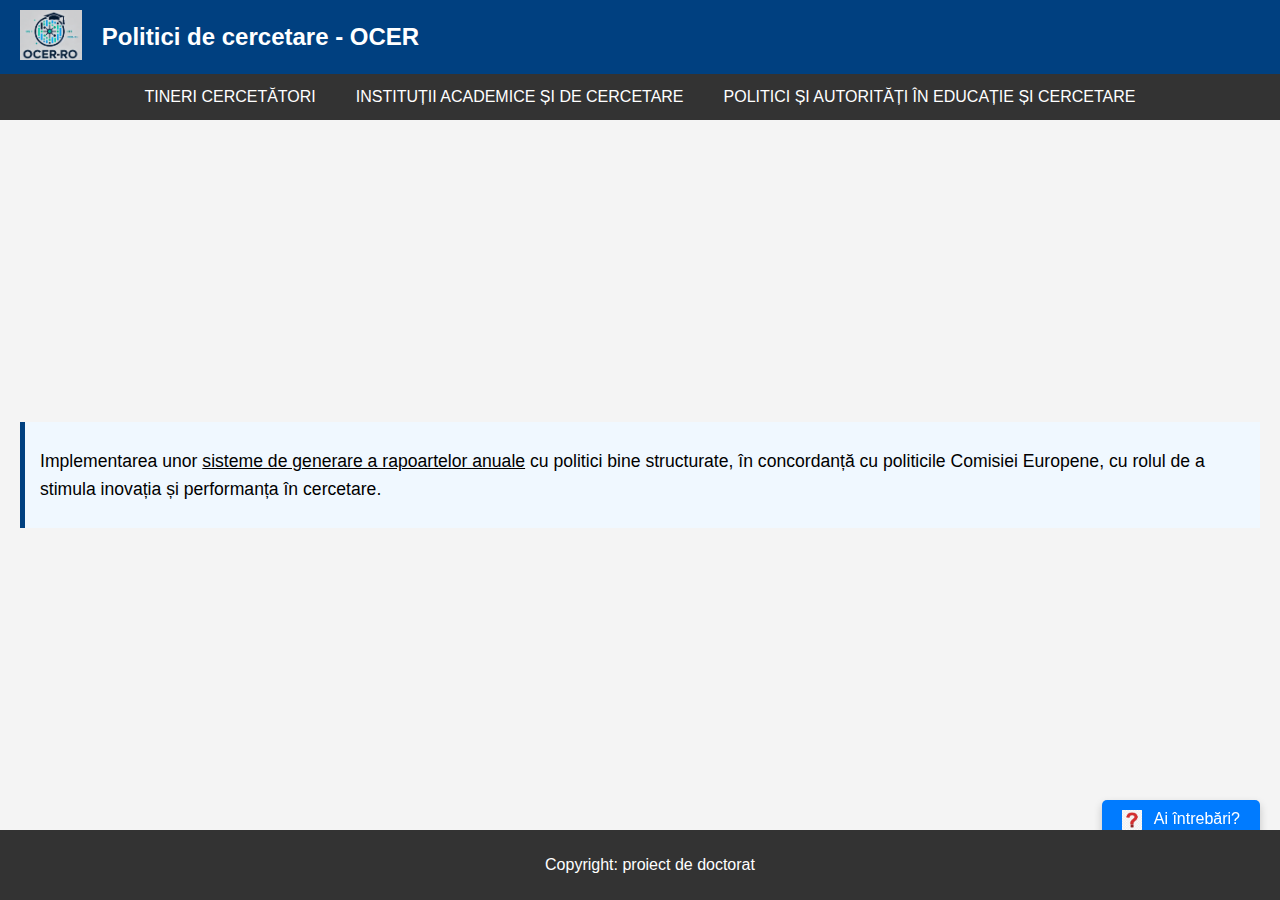
<file: politici-cercetare.html>
<!DOCTYPE html>
<html lang="ro">
<head>
    <meta charset="UTF-8">
    <meta name="viewport" content="width=device-width, initial-scale=1.0">
    <title>Politici de cercetare - OCER</title>
    <link rel="stylesheet" href="style.css">
</head>
<body>

<header>
    <div class="logo">
        <a href="index.html">
            <img src="logo1.png" alt="Logo OCER">
        </a>
    </div>
    <div class="title">
        <h1>Politici de cercetare - OCER</h1>
    </div>
</header>

<nav>
    <ul>
        <li><a href="tinericercetatori.html">TINERI CERCETĂTORI</a>
            <ul class="submenu">
                <li><a href="instrumente-evaluare.html">INSTRUMENTE EVALUARE</a></li>
                <li><a href="resurse-academice.html">RESURSE ACADEMICE</a></li>
                <li><a href="feedback.html">FEEDBACK</a></li>
            </ul>
        </li>
        <li><a href="institutii-academice.html">INSTITUȚII ACADEMICE ȘI DE CERCETARE</a>
            <ul class="submenu">
                <li><a href="monitorizare-progres.html">MONITORIZAREA PROGRESULUI CERCETĂRII</a></li>
                <li><a href="evaluare-conditii.html">EVALUAREA CONDIȚIILOR DE MUNCĂ</a></li>
                <li><a href="suport-dezvoltare.html">SUPORT ÎN DEZVOLTAREA CARIEREI</a></li>
            </ul>
        </li>
        <li><a href="politici-autoritati.html">POLITICI ȘI AUTORITĂȚI ÎN EDUCAȚIE ȘI CERCETARE</a>
            <ul class="submenu">
                <li><a href="politici-cercetare.html">POLITICI DE CERCETARE</a></li>
                <li><a href="evaluare-impact.html">EVALUAREA IMPACTULUI INVESTIȚIILOR ÎN CERCETARE</a></li>
                <li><a href="imbunatatire-mediu.html">ÎMBUNĂTĂȚIREA MEDIULUI DE CERCETARE</a></li>
            </ul>
        </li>
    </ul>
</nav>

<main>
    <div class="text">
        <p>Implementarea unor <u>sisteme de generare a rapoartelor anuale</u> cu politici bine structurate, în concordanță cu politicile Comisiei Europene, cu rolul de a stimula inovația și performanța în cercetare.</p>
    </div>
</main>

<div class="floating-button" onclick="window.location.href='mailto:elena.faina@upb.ro'">
    <img src="intrebari.jpg" alt="Întrebări">
    Ai întrebări?
</div>

<footer>
    <p>Copyright: proiect de doctorat</p>
</footer>

</body>
</html>
</file>
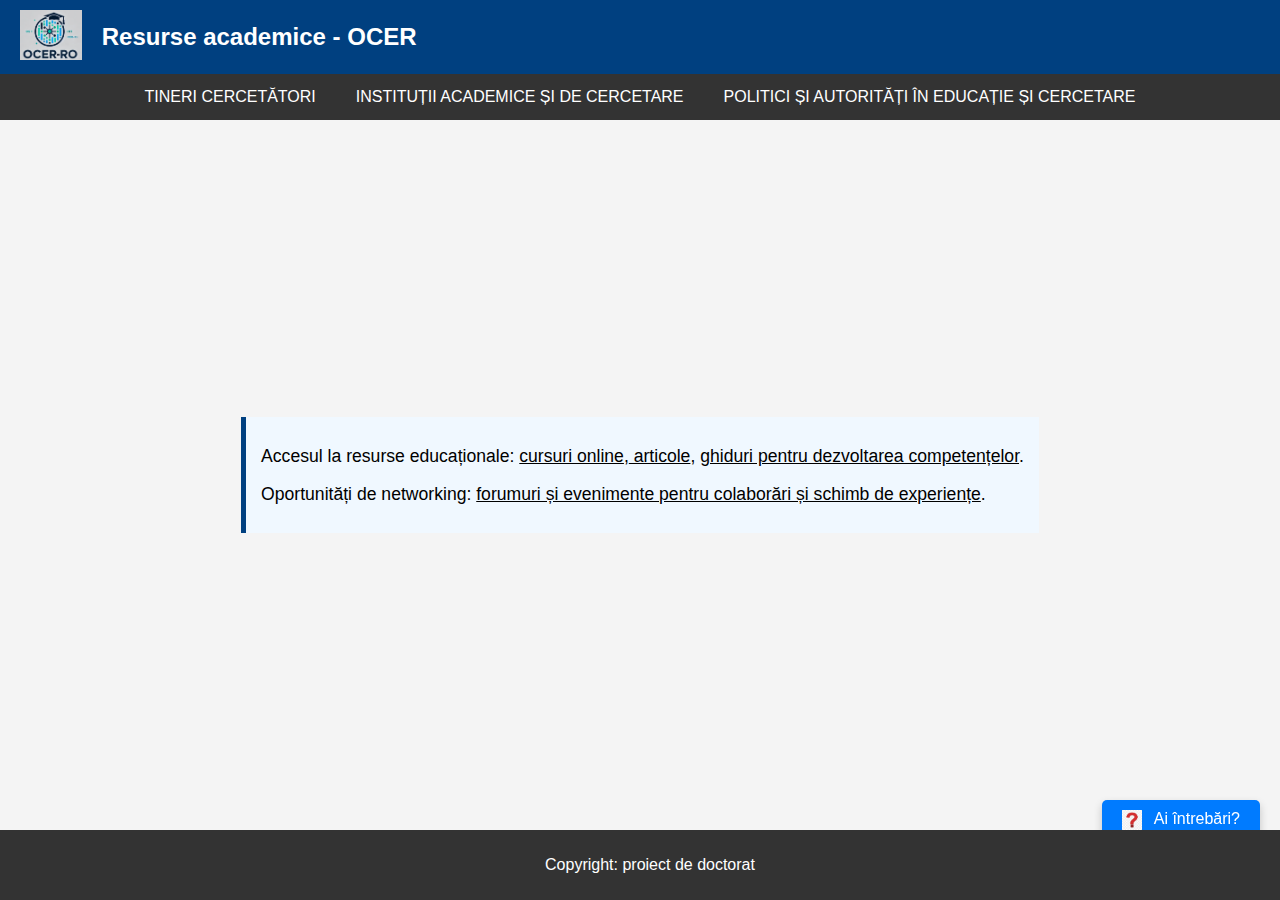
<file: resurse-academice.html>
<!DOCTYPE html>
<html lang="ro">
<head>
    <meta charset="UTF-8">
    <meta name="viewport" content="width=device-width, initial-scale=1.0">
    <title>Resurse academice - OCER</title>
    <link rel="stylesheet" href="style.css">
</head>
<body>

<header>
    <div class="logo">
        <a href="index.html">
            <img src="logo1.png" alt="Logo OCER">
        </a>
    </div>
    <div class="title">
        <h1>Resurse academice - OCER</h1>
    </div>
</header>

<nav>
    <ul>
        <li><a href="tinericercetatori.html">TINERI CERCETĂTORI</a>
            <ul class="submenu">
                <li><a href="instrumente-evaluare.html">INSTRUMENTE EVALUARE</a></li>
                <li><a href="resurse-academice.html">RESURSE ACADEMICE</a></li>
                <li><a href="feedback.html">FEEDBACK</a></li>
            </ul>
        </li>
        <li><a href="institutii-academice.html">INSTITUȚII ACADEMICE ȘI DE CERCETARE</a>
            <ul class="submenu">
                <li><a href="monitorizare-progres.html">MONITORIZAREA PROGRESULUI CERCETĂRII</a></li>
                <li><a href="evaluare-conditii.html">EVALUAREA CONDIȚIILOR DE MUNCĂ</a></li>
                <li><a href="suport-dezvoltare.html">SUPORT ÎN DEZVOLTAREA CARIEREI</a></li>
            </ul>
        </li>
        <li><a href="politici-autoritati.html">POLITICI ȘI AUTORITĂȚI ÎN EDUCAȚIE ȘI CERCETARE</a>
            <ul class="submenu">
                <li><a href="politici-cercetare.html">POLITICI DE CERCETARE</a></li>
                <li><a href="evaluare-impact.html">EVALUAREA IMPACTULUI INVESTIȚIILOR ÎN CERCETARE</a></li>
                <li><a href="imbunatatire-mediu.html">ÎMBUNĂTĂȚIREA MEDIULUI DE CERCETARE</a></li>
            </ul>
        </li>
    </ul>
</nav>

<main>
    
    <div class="text">
        <p>Accesul la resurse educaționale: <u> cursuri online</u>,<u> articole</u>, <u>ghiduri pentru dezvoltarea competențelor</u>. </p>
        <p>Oportunități de networking:  <u> forumuri și evenimente pentru colaborări și schimb de experiențe</u>. </p>
    </div>
</main>

<div class="floating-button" onclick="window.location.href='mailto:elena.faina@upb.ro'">
    <img src="intrebari.jpg" alt="Întrebări">
    Ai întrebări?
</div>

<footer>
    <p>Copyright: proiect de doctorat</p>
</footer>

</body>
</html>
</file>
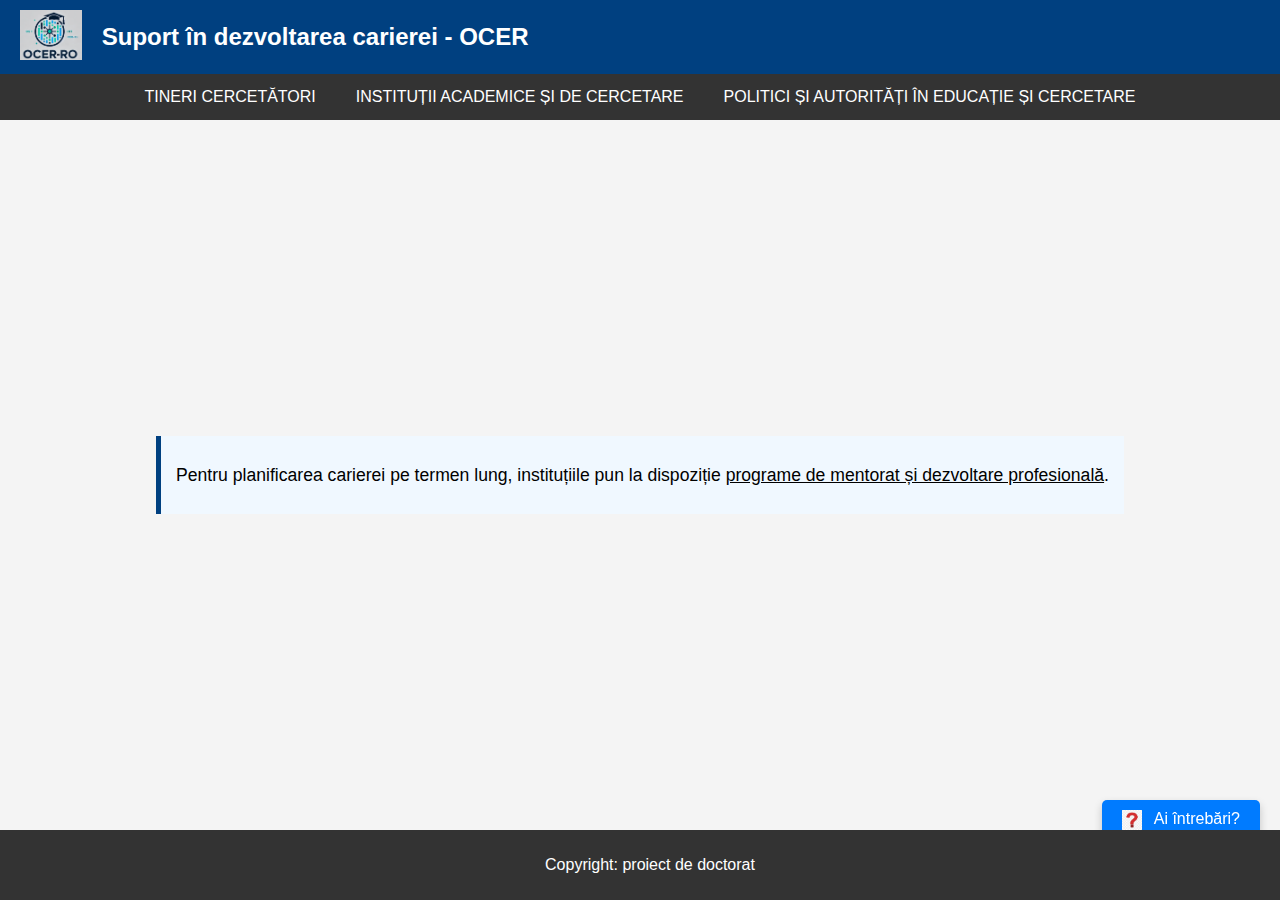
<file: suport-dezvoltare.html>
<!DOCTYPE html>
<html lang="ro">
<head>
    <meta charset="UTF-8">
    <meta name="viewport" content="width=device-width, initial-scale=1.0">
    <title>Suport în dezvoltarea carierei - OCER</title>
    <link rel="stylesheet" href="style.css">
</head>
<body>

<header>
    <div class="logo">
        <a href="index.html">
            <img src="logo1.png" alt="Logo OCER">
        </a>
    </div>
    <div class="title">
        <h1>Suport în dezvoltarea carierei - OCER</h1>
    </div>
</header>

<nav>
    <ul>
        <li><a href="tinericercetatori.html">TINERI CERCETĂTORI</a>
            <ul class="submenu">
                <li><a href="instrumente-evaluare.html">INSTRUMENTE EVALUARE</a></li>
                <li><a href="resurse-academice.html">RESURSE ACADEMICE</a></li>
                <li><a href="feedback.html">FEEDBACK</a></li>
            </ul>
        </li>
        <li><a href="institutii-academice.html">INSTITUȚII ACADEMICE ȘI DE CERCETARE</a>
            <ul class="submenu">
                <li><a href="monitorizare-progres.html">MONITORIZAREA PROGRESULUI CERCETĂRII</a></li>
                <li><a href="evaluare-conditii.html">EVALUAREA CONDIȚIILOR DE MUNCĂ</a></li>
                <li><a href="suport-dezvoltare.html">SUPORT ÎN DEZVOLTAREA CARIEREI</a></li>
            </ul>
        </li>
        <li><a href="politici-autoritati.html">POLITICI ȘI AUTORITĂȚI ÎN EDUCAȚIE ȘI CERCETARE</a>
            <ul class="submenu">
                <li><a href="politici-cercetare.html">POLITICI DE CERCETARE</a></li>
                <li><a href="evaluare-impact.html">EVALUAREA IMPACTULUI INVESTIȚIILOR ÎN CERCETARE</a></li>
                <li><a href="imbunatatire-mediu.html">ÎMBUNĂTĂȚIREA MEDIULUI DE CERCETARE</a></li>
            </ul>
        </li>
    </ul>
</nav>

<main>
   
    <div class="text">
        <p>Pentru planificarea carierei pe termen lung, instituțiile pun la dispoziție <u>programe de mentorat și dezvoltare profesională</u>.</p>
    </div>
</main>

<div class="floating-button" onclick="window.location.href='mailto:elena.faina@upb.ro'">
    <img src="intrebari.jpg" alt="Întrebări">
    Ai întrebări?
</div>

<footer>
    <p>Copyright: proiect de doctorat</p>
</footer>

</body>
</html>
</file>
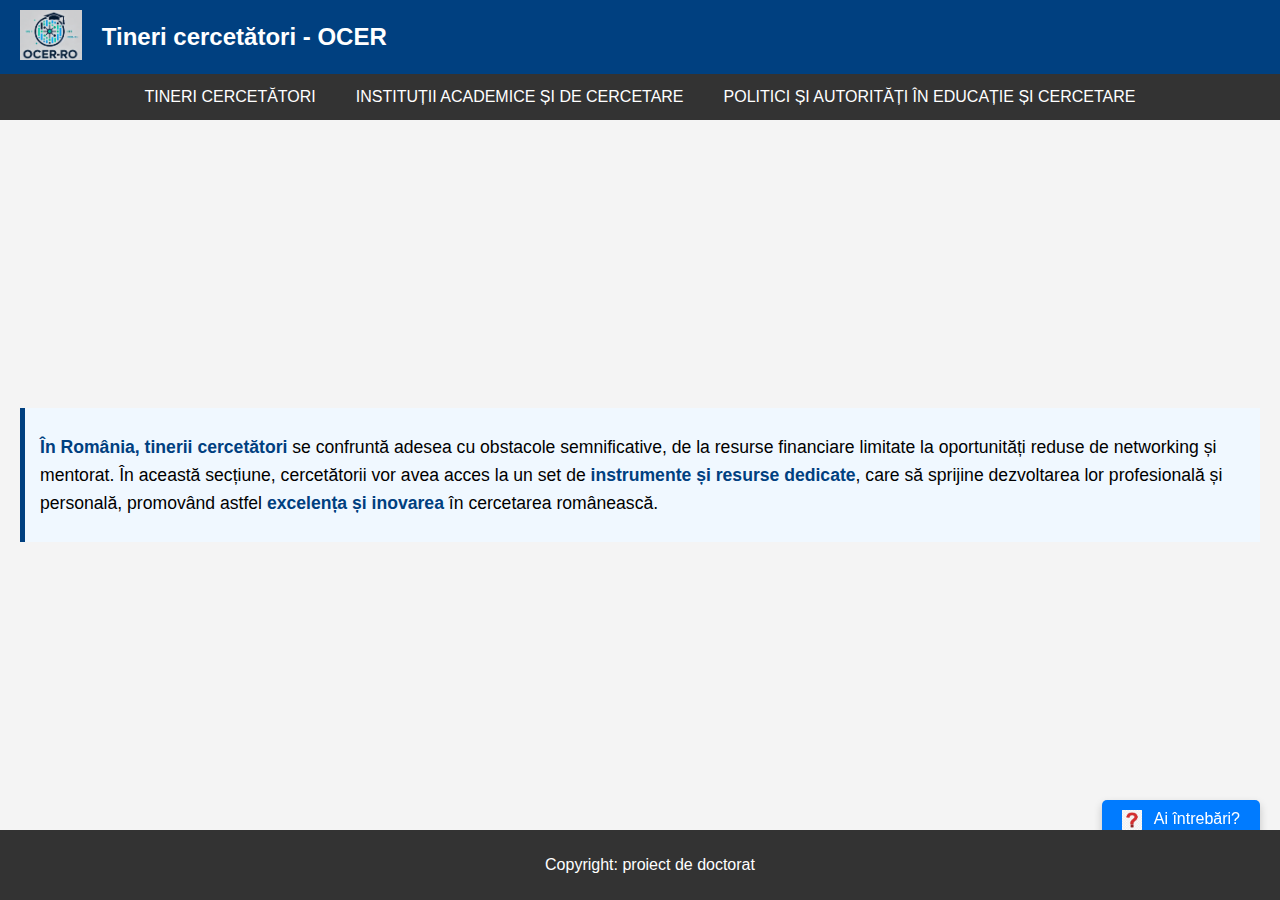
<file: tinericercetatori.html>
<!DOCTYPE html>
<html lang="ro">
<head>
    <meta charset="UTF-8">
    <meta name="viewport" content="width=device-width, initial-scale=1.0">
    <title>Tineri cercetători - OCER</title>
    <link rel="stylesheet" href="style.css">

    
</head>
<body>

<header>
    <div class="logo">
        <a href="index.html">
            <img src="logo1.png" alt="Logo OCER">
        </a>
    </div>
    <div class="title">
        <h1>Tineri cercetători - OCER</h1>
    </div>
</header>

<nav>
    <ul>
        <li><a href="tinericercetatori.html">TINERI CERCETĂTORI</a>
            <ul class="submenu">
                <li><a href="instrumente-evaluare.html">INSTRUMENTE EVALUARE</a></li>
                <li><a href="resurse-academice.html">RESURSE ACADEMICE</a></li>
                <li><a href="feedback.html">FEEDBACK</a></li>
            </ul>
        </li>
        <li><a href="institutii-academice.html">INSTITUȚII ACADEMICE ȘI DE CERCETARE</a>
            <ul class="submenu">
                <li><a href="monitorizare-progres.html">MONITORIZAREA PROGRESULUI CERCETĂRII</a></li>
                <li><a href="evaluare-conditii.html">EVALUAREA CONDIȚIILOR DE MUNCĂ</a></li>
                <li><a href="suport-dezvoltare.html">SUPORT ÎN DEZVOLTAREA CARIEREI</a></li>
            </ul>
        </li>
        <li><a href="politici-autoritati.html">POLITICI ȘI AUTORITĂȚI ÎN EDUCAȚIE ȘI CERCETARE</a>
            <ul class="submenu">
                <li><a href="politici-cercetare.html">POLITICI DE CERCETARE</a></li>
                <li><a href="evaluare-impact.html">EVALUAREA IMPACTULUI INVESTIȚIILOR ÎN CERCETARE</a></li>
                <li><a href="imbunatatire-mediu.html">ÎMBUNĂTĂȚIREA MEDIULUI DE CERCETARE</a></li>
            </ul>
        </li>
    </ul>
</nav>

<main>
    <div class="text">
        <p><strong>În România, tinerii cercetători</strong> se confruntă adesea cu obstacole semnificative, de la resurse financiare limitate la oportunități reduse de networking și mentorat. În această secțiune, cercetătorii vor avea acces la un set de <strong>instrumente și resurse dedicate</strong>, care să sprijine dezvoltarea lor profesională și personală, promovând astfel <strong>excelența și inovarea</strong> în cercetarea românească.</p>
    </div>
    
</main>

<div class="floating-button" onclick="window.location.href='mailto:elena.faina@upb.ro'">
    <img src="intrebari.jpg" alt="Întrebări">
    Ai întrebări?
</div>

<footer>
    <p>Copyright: proiect de doctorat</p>
</footer>

</body>
</html>
</file>
<file: style.css>
body {
    font-family: Arial, sans-serif;
    margin: 0;
    padding: 0;
    display: flex;
    flex-direction: column;
    min-height: 100vh;
}

header {
    background-color: #004080;
    color: white;
    padding: 10px 20px;
    display: flex;
    align-items: center;
}

header .logo img {
    height: 50px;
    margin-right: 20px;
}

header .title h1 {
    margin: 0;
    font-size: 24px;
}

nav {
    background-color: #333;
}

nav ul {
    list-style-type: none;
    margin: 0;
    padding: 0;
    display: flex;
    justify-content: center;
}

nav ul li {
    position: relative;
}

nav ul li a {
    display: block;
    color: white;
    padding: 14px 20px;
    text-decoration: none;
    text-align: center;
}

nav ul li ul.submenu {
    display: none;
    position: absolute;
    top: 100%;
    left: 0;
    background-color: #444;
    list-style-type: none;
    padding: 0;
    margin: 0;
    min-width: 200px;
    z-index: 1;
}

nav ul li:hover ul.submenu {
    display: block;
}

nav ul li ul.submenu li {
    width: 100%;
}

nav ul li ul.submenu li a {
    padding: 12px 16px;
    color: white;
    text-align: left;
}

nav ul li a:hover, 
nav ul li ul.submenu li a:hover {
    background-color: #555;
}

main {
    padding: 20px;
    background-color: #f4f4f4;
    flex: 1;
    display: flex;
    justify-content: center;
    align-items: center;
    flex-direction: column; 
    height: 100vh; 
}

.container {
    display: flex;
    justify-content: space-around;
    width: 100%;
    max-width: 1200px; 
    gap: 20px; 
}

.box {
    background-color: #004080;
    color: white;
    width: 100%; 
    padding: 20px;
    text-align: center;
    border-radius: 10px;
    box-shadow: 0 0 10px rgba(0, 0, 0, 0.1);
    transition: transform 0.3s;
    max-width: 350px; 
}

.box:hover {
    transform: scale(1.05);
}

.box a {
    color: white;
    text-decoration: none;
    font-size: 18px;
    display: block;
    padding: 20px;
    min-height: 43px; 
    display: flex;
    justify-content: center;
    align-items: center;
}

.floating-button {
    position: fixed;
    bottom: 60px;
    right: 20px;
    background-color: #007BFF;
    color: white;
    padding: 10px 20px;
    border-radius: 5px;
    text-align: center;
    font-size: 16px;
    cursor: pointer;
    box-shadow: 0px 4px 8px rgba(0, 0, 0, 0.2);
}

.floating-button img {
    max-width: 20px;
    margin-right: 8px;
    vertical-align: middle;
}

.floating-button:hover {
    background-color: #0056b3;
}


.text {
    background-color: #f0f8ff;
    border-left: 5px solid #004080;

    padding: 15px;
    margin: 20px 0;
    font-size: 1.1em;
    line-height: 1.6;
}

.text strong {
    color: #004080;
}

.text p {
    margin: 10px 0;
}


.text-index {
    background-color: #f9f9f9;
    padding: 10px 15px;
    font-size: 1em;
    line-height: 1.5;
    color: #333;
    border-radius: 3px;
    margin-top: 10px;
    max-width: 350px; 
    min-height: 250px; 
    display: flex;
    align-items: center; 
    justify-content: center;
    text-align: justify; 
    
}

.column {
    display: flex;
    flex-direction: column;
    align-items: center; 
}

footer {
    background-color: #333;
    color: white;
    text-align: center;
    padding: 10px;
    width: 100%;
    position: relative;
    bottom: 0;
}
</file>
